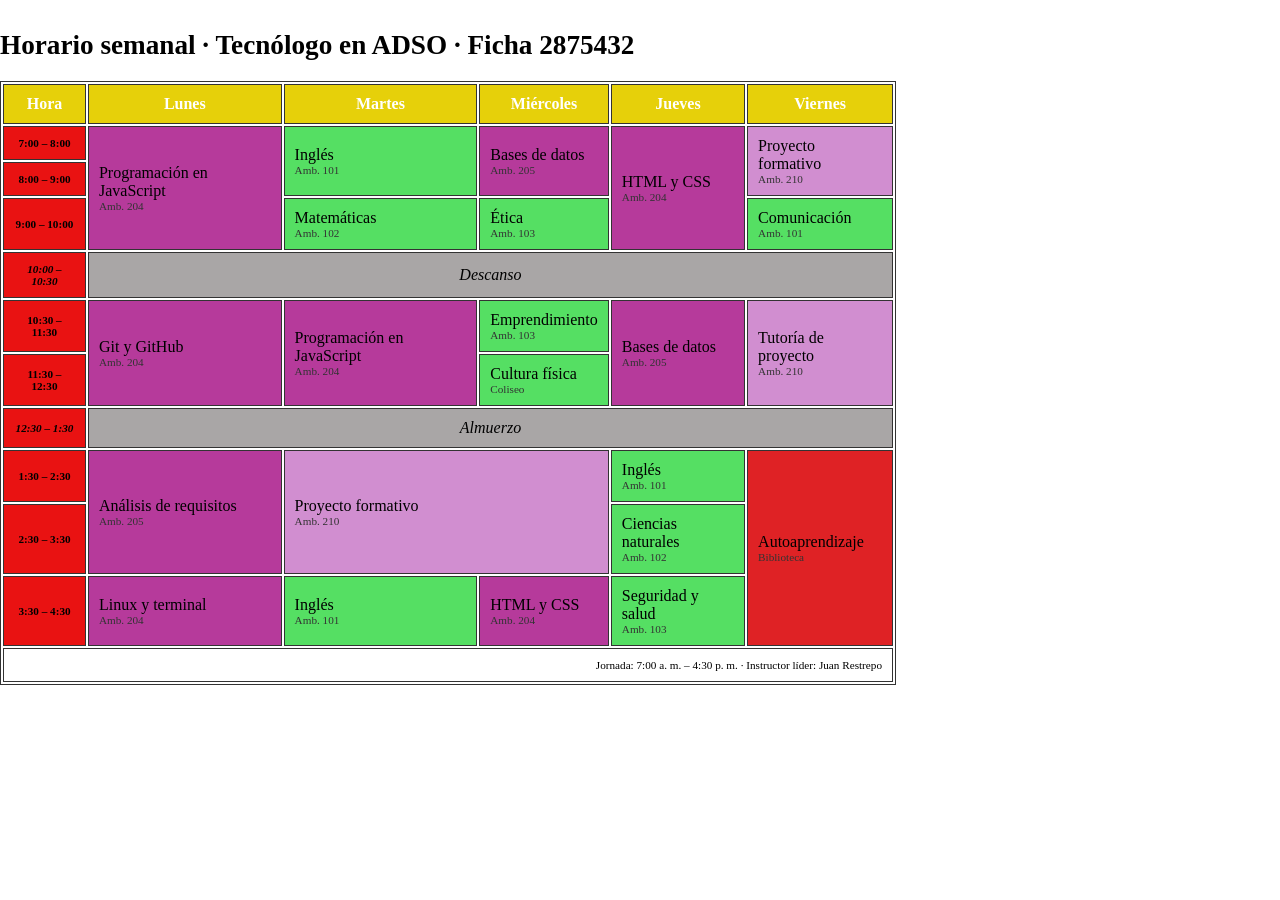
<file: horario.html>
<!DOCTYPE html>
<html lang="es">
<head>
    <meta charset="UTF-8">
    <meta name="viewport" content="width=device-width, initial-scale=1.0">
    <title>Horarios</title>
    <link rel="stylesheet" href="css/horario.css">

</head>
<body>
    <main>
<section class="horario">
  <div class="tabla-contenedor">
    <table>
      <caption>Horario semanal · Tecnólogo en ADSO · Ficha 2875432</caption>
      <thead>
        <tr>
          <th scope="col">Hora</th>
          <th scope="col">Lunes</th>
          <th scope="col">Martes</th>
          <th scope="col">Miércoles</th>
          <th scope="col">Jueves</th>
          <th scope="col">Viernes</th>
        </tr>
      </thead>
      <tbody>
        <tr>
          <th scope="row">7:00 – 8:00</th>
          <td class="tecnica" rowspan="3">Programación en JavaScript <span class="ambiente">Amb. 204</span></td>
          <td class="transversal" rowspan="2">Inglés <span class="ambiente">Amb. 101</span></td>
          <td class="tecnica" rowspan="2">Bases de datos <span class="ambiente">Amb. 205</span></td>
          <td class="tecnica" rowspan="3">HTML y CSS <span class="ambiente">Amb. 204</span></td>
          <td class="proyecto" rowspan="2">Proyecto formativo <span class="ambiente">Amb. 210</span></td>
        </tr>
        <tr>
          <th scope="row">8:00 – 9:00</th>
        </tr>
        <tr>
          <th scope="row">9:00 – 10:00</th>
          <td class="transversal">Matemáticas <span class="ambiente">Amb. 102</span></td>
          <td class="transversal">Ética <span class="ambiente">Amb. 103</span></td>
          <td class="transversal">Comunicación <span class="ambiente">Amb. 101</span></td>
        </tr>
        <tr class="pausa">
          <th scope="row">10:00 – 10:30</th>
          <td colspan="5">Descanso</td>
        </tr>
        <tr>
          <th scope="row">10:30 – 11:30</th>
          <td class="tecnica" rowspan="2">Git y GitHub <span class="ambiente">Amb. 204</span></td>
          <td class="tecnica" rowspan="2">Programación en JavaScript <span class="ambiente">Amb. 204</span></td>
          <td class="transversal">Emprendimiento <span class="ambiente">Amb. 103</span></td>
          <td class="tecnica" rowspan="2">Bases de datos <span class="ambiente">Amb. 205</span></td>
          <td class="proyecto" rowspan="2">Tutoría de proyecto <span class="ambiente">Amb. 210</span></td>
        </tr>
        <tr>
          <th scope="row">11:30 – 12:30</th>
          <td class="transversal">Cultura física <span class="ambiente">Coliseo</span></td>
        </tr>
        <tr class="pausa">
          <th scope="row">12:30 – 1:30</th>
          <td colspan="5">Almuerzo</td>
        </tr>
        <tr>
          <th scope="row">1:30 – 2:30</th>
          <td class="tecnica" rowspan="2">Análisis de requisitos <span class="ambiente">Amb. 205</span></td>
          <td class="proyecto" colspan="2" rowspan="2">Proyecto formativo <span class="ambiente">Amb. 210</span></td>
          <td class="transversal">Inglés <span class="ambiente">Amb. 101</span></td>
          <td class="libre" rowspan="3">Autoaprendizaje <span class="ambiente">Biblioteca</span></td>
        </tr>
        <tr>
          <th scope="row">2:30 – 3:30</th>
          <td class="transversal">Ciencias naturales <span class="ambiente">Amb. 102</span></td>
        </tr>
        <tr>
          <th scope="row">3:30 – 4:30</th>
          <td class="tecnica">Linux y terminal <span class="ambiente">Amb. 204</span></td>
          <td class="transversal">Inglés <span class="ambiente">Amb. 101</span></td>
          <td class="tecnica">HTML y CSS <span class="ambiente">Amb. 204</span></td>
          <td class="transversal">Seguridad y salud <span class="ambiente">Amb. 103</span></td>
        </tr>
      </tbody>
      <tfoot>
        <tr>
          <td colspan="6">Jornada: 7:00 a. m. – 4:30 p. m. · Instructor líder: Juan Restrepo</td>
        </tr>
      </tfoot>
    </table>
  </div>
</section>
</main>
</body>
</html>
</file>
<file: css/horario.css>
*{
    margin: 0;
    padding: 0px;
}

main{
    justify-items: center;
}

.horario{
    width: 70%;
    margin-top: 30px;
}

table, td, th{
    border: 1px solid #333;
}
table{
    border-collapse: border;

}

td, th {
    padding: 10px;
}

caption{
    text-align: left;
    font-size: 1.7rem;
    font-weight: 600;
    margin-bottom: 20px;
}

thead{
    background-color: rgb(230, 208, 10);
    color: #fff;
    position: sticky;
}

tbody th{
    font-size: 0.7rem;
    background-color: rgb(233, 18, 18);
}

.tecnica{
    background-color: rgb(182, 58, 155);
}

.transversal{
    background-color: rgb(85, 223, 99);
}

.proyecto{
    background-color: rgb(209, 142, 208);
}

.libre{
    background-color: rgb(223, 34, 37);
}

.pausa{
    background-color: rgb(169, 166, 166);
    text-align: center;
    font-style: italic;
}

.ambiente{
    display: block;
    color: #333;
    font-size: 0.7rem;
}

.tecnica:hover, .transversal:hover, .proyecto:hover, .libre:hover{
    transform: scale(1.1);
    border: 2px solid greenyellow;
}

tfoot{
    font-size: 0.7rem;
    text-align: right;
}

.tabla-contenedor{
    overflow-x: auto;
}
</file>
